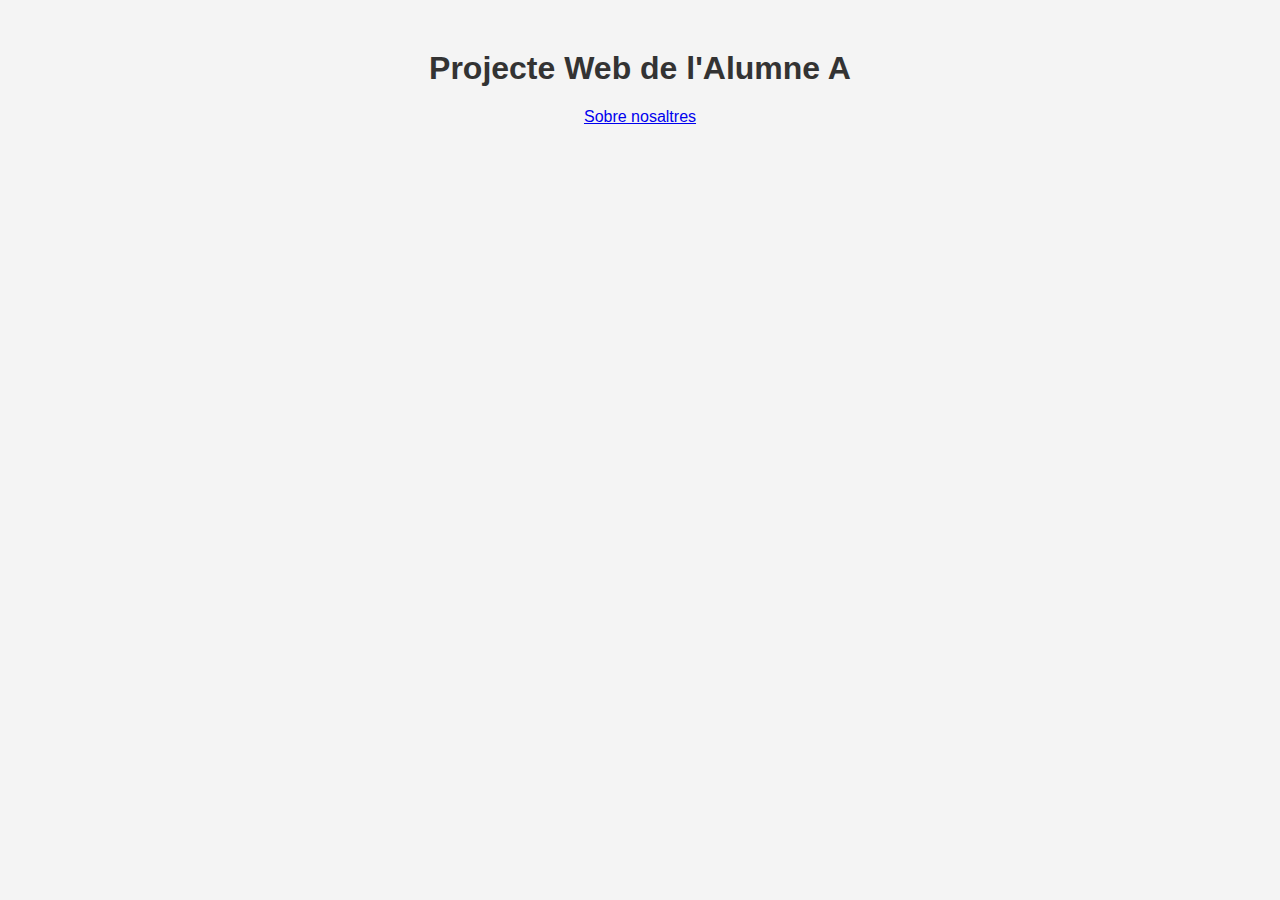
<file: index.html>
<!DOCTYPE html>
<html lang="ca">

<head>
    <meta charset="UTF-8">
    <title>Projecte Web</title>
    <link rel="stylesheet" href="style.css">
</head>

<body>
    <h1>Projecte Web de l'Alumne A</h1>
    <a href="about.html">Sobre nosaltres</a>
</body>

</html>
</file>
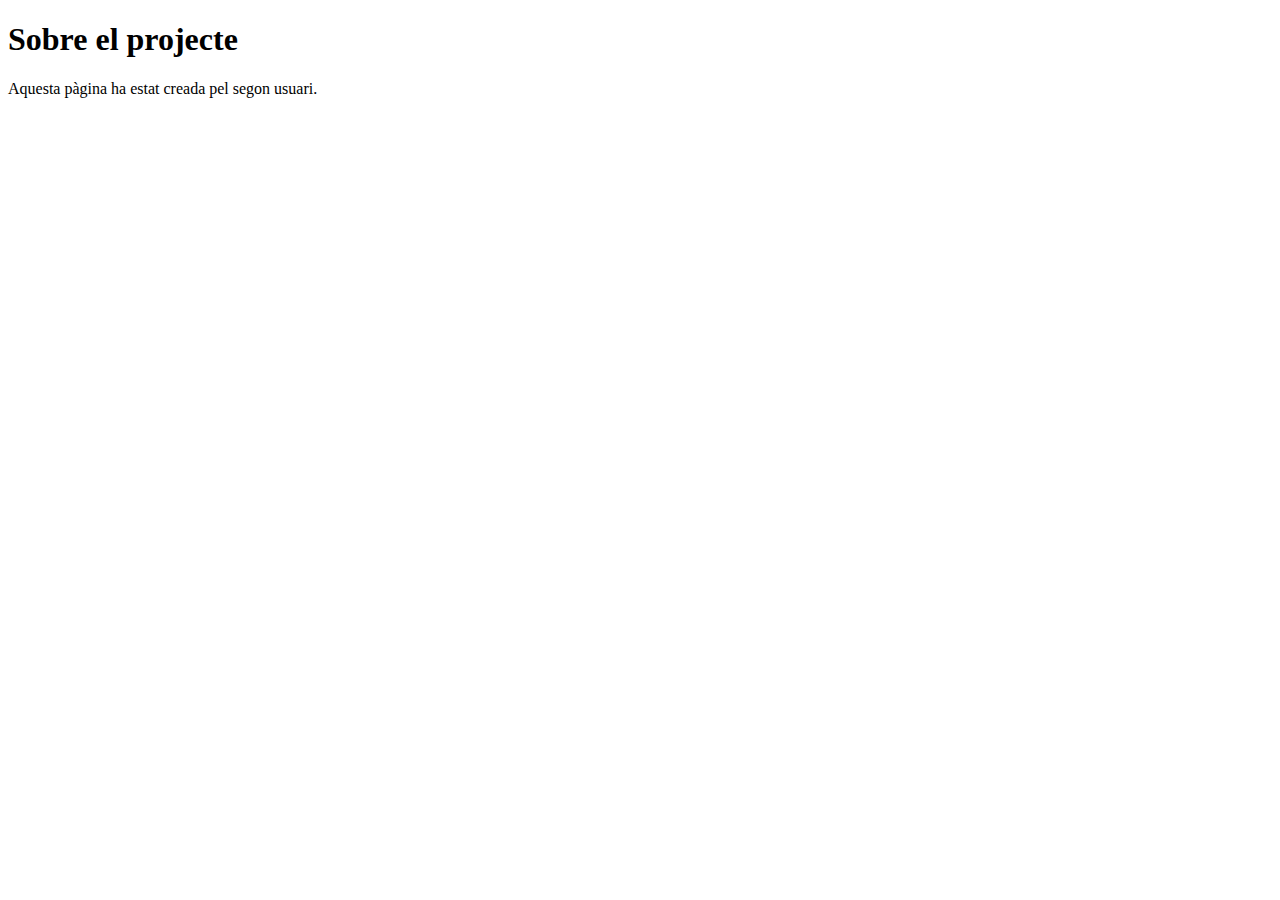
<file: about.html>
<!DOCTYPE html>
<html lang="ca">

<head>
    <meta charset="UTF-8">
    <title>Sobre Nosaltres</title>
</head>

<body>
    <h1>Sobre el projecte</h1>
    <p>Aquesta pàgina ha estat creada pel segon usuari.</p>
</body>

</html>
</file>
<file: style.css>
body{
    font-family: Arial, Helvetica, sans-serif;
    background-color: #f4f4f4;
    color: #333;
    text-align: center;
    margin-top: 50px;
}
</file>
